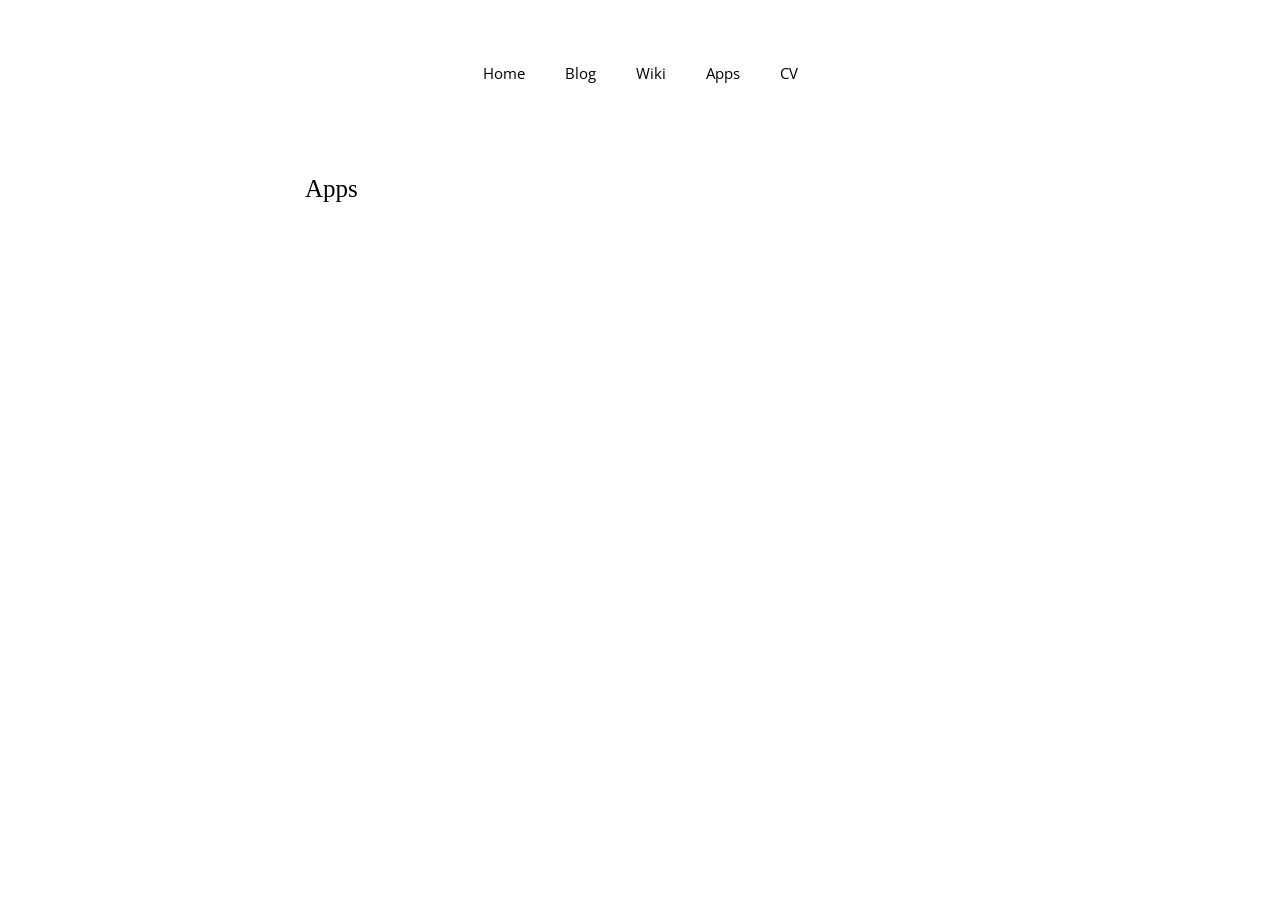
<file: index.html>
<!doctype html><html lang=en-us><head><meta name=generator content="Hugo 0.157.0"><meta charset=utf-8><meta name=HandheldFriendly content="True"><meta name=MobileOptimized content="320"><meta name=viewport content="width=device-width,initial-scale=1"><meta name=referrer content="no-referrer"><meta name=description content="Personal blog and website"><link href="https://fonts.googleapis.com/css?family=Open+Sans:400|Old+Standard+TT:400&display=swap" rel=stylesheet media=print type=text/css onload='this.media="all"'><title>Brandon Risberg</title><link rel=canonical href=https://brisberg.dev/><style>*{border:0;font:inherit;font-size:100%;vertical-align:baseline;margin:0;padding:0;color:#000;text-decoration-skip:ink}body{font-family:open sans,myriad pro,Myriad,sans-serif;font-size:17px;line-height:160%;color:#1d1313;max-width:700px;margin:auto}p{margin:20px 0}a img{border:none}img{margin:10px auto;max-width:100%;display:block}.left-justify{float:left}.right-justify{float:right}pre,code{font:12px Consolas,liberation mono,Menlo,Courier,monospace;background-color:#f7f7f7}code{font-size:12px;padding:4px}pre{margin-top:0;margin-bottom:16px;word-wrap:normal;padding:16px;overflow:auto;font-size:85%;line-height:1.45}pre>code{padding:0;margin:0;font-size:100%;word-break:normal;white-space:pre;background:0 0;border:0}pre code{display:inline;padding:0;margin:0;overflow:visible;line-height:inherit;word-wrap:normal;background-color:initial;border:0}pre code::before,pre code::after{content:normal}em,q,em,dfn{font-style:italic}.sans,html .gist .gist-file .gist-meta{font-family:open sans,myriad pro,Myriad,sans-serif}.mono,pre,code,tt,p code,li code{font-family:Menlo,Monaco,andale mono,lucida console,courier new,monospace}.heading,.serif,h1,h2,h3{font-family:old standard tt,serif}strong{font-weight:600}q:before{content:"\201C"}q:after{content:"\201D"}del,s{text-decoration:line-through}blockquote{font-family:old standard tt,serif;text-align:center;padding:50px}blockquote p{display:inline-block;font-style:italic}blockquote:before,blockquote:after{font-family:old standard tt,serif;content:'\201C';font-size:35px;color:#403c3b}blockquote:after{content:'\201D'}hr{width:40%;height:1px;background:#403c3b;margin:25px auto}h1{font-size:35px}h2{font-size:28px}h3{font-size:22px;margin-top:18px}h1 a,h2 a,h3 a{text-decoration:none}h1,h2{margin-top:28px}#sub-header,.date{color:#403c3b;font-size:13px}#sub-header{margin:0 4px}#nav h1 a{font-size:35px;color:#1d1313;line-height:120%}.posts_listing a,#nav a{text-decoration:none}li{margin-left:20px}ul li{margin-left:5px}ul li{list-style-type:none}ul li:before{content:"\00BB \0020"}#nav ul li:before,.posts_listing li:before{content:'';margin-right:0}#content{text-align:left;width:100%;font-size:15px;padding:60px 0 80px}#content h1,#content h2{margin-bottom:5px}#content h2{font-size:25px}#content .entry-content{margin-top:15px}#content .date{margin-left:3px}#content h1{font-size:30px}.highlight{margin:10px 0}.posts_listing{margin:0 0 50px}.posts_listing li{margin:0 0 25px 15px}.posts_listing li a:hover,#nav a:hover{text-decoration:underline}#nav{text-align:center;position:static;margin-top:60px}#nav ul{display:table;margin:8px auto 0}#nav li{list-style-type:none;display:table-cell;font-size:15px;padding:0 20px}#links{display:flex;justify-content:space-between;margin:50px 0 0}#links :nth-child(1){margin-right:.5em}#links :nth-child(2){margin-left:.5em}#not-found{text-align:center}#not-found a{font-family:old standard tt,serif;font-size:200px;text-decoration:none;display:inline-block;padding-top:225px}@media(max-width:750px){body{padding-left:20px;padding-right:20px}#nav h1 a{font-size:28px}#nav li{font-size:13px;padding:0 15px}#content{margin-top:0;padding-top:50px;font-size:14px}#content h1{font-size:25px}#content h2{font-size:22px}.posts_listing li div{font-size:12px}}@media(max-width:400px){body{padding-left:20px;padding-right:20px}#nav h1 a{font-size:22px}#nav li{font-size:12px;padding:0 10px}#content{margin-top:0;padding-top:20px;font-size:12px}#content h1{font-size:20px}#content h2{font-size:18px}.posts_listing li div{font-size:12px}}@media(prefers-color-scheme:dark){*,#nav h1 a{color:#fdfdfd}body{background:#121212}pre,code{background-color:#262626}#sub-header,.date{color:#bababa}hr{background:#ebebeb}}</style><link rel=alternate type=application/rss+xml href=https://brisberg.dev/index.xml title="Brandon Risberg"></head><body><section id=nav><h1><a class=h-card href=/></a></h1><ul><li><a href=/>Home</a></li><li><a href=https://blog.brisberg.dev>Blog</a></li><li><a href=https://wiki.brisberg.dev>Wiki</a></li><li><a href=/apps/>Apps</a></li><li><a href=/cv.pdf>CV</a></li></ul></section><section id=content><ul class=posts_listing><li><h2><a href=https://brisberg.dev/apps/>Apps</a></h2><div class=date></div></li></ul></section></body></html>
</file>
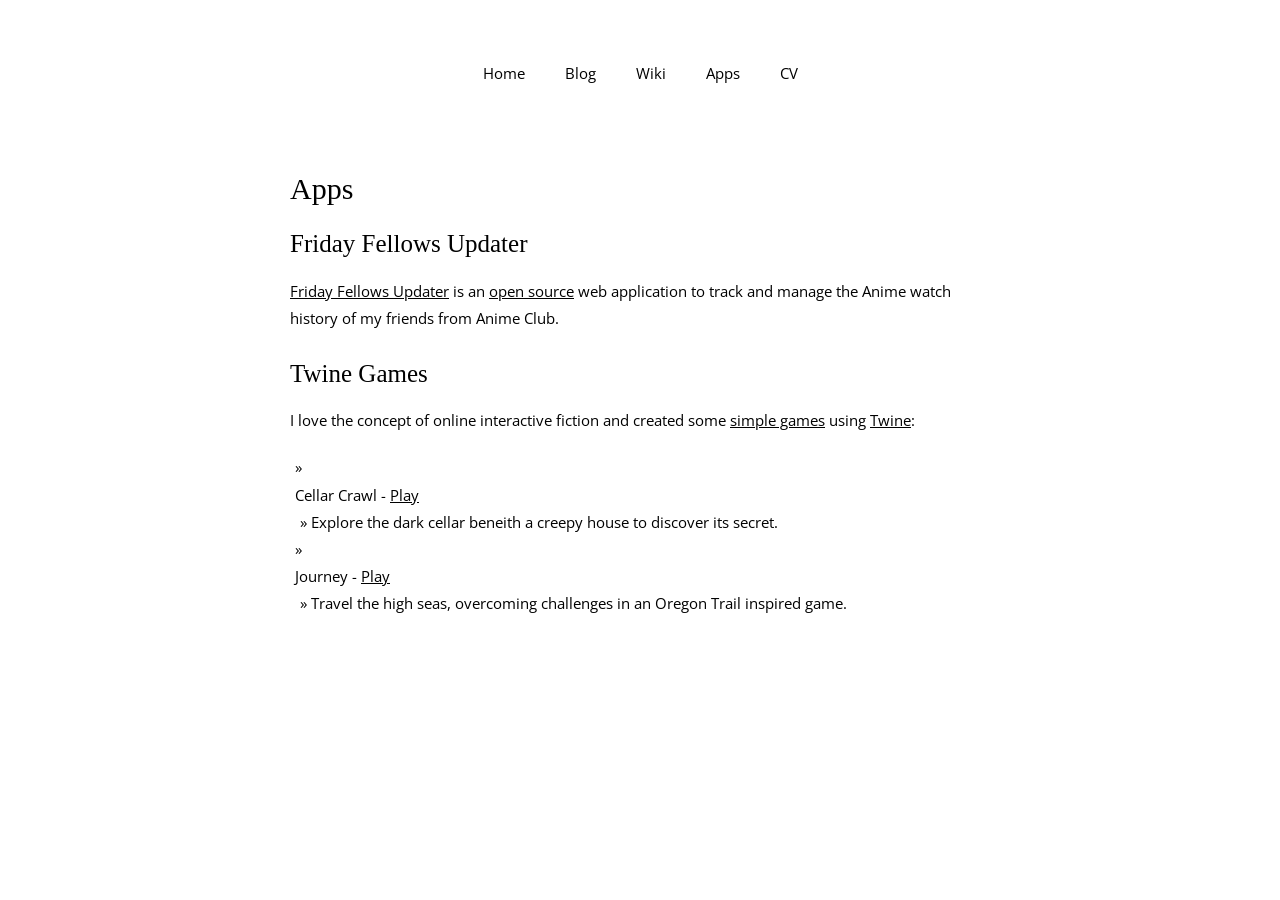
<file: apps/index.html>
<!doctype html><html lang=en-us><head><meta charset=utf-8><meta name=HandheldFriendly content="True"><meta name=MobileOptimized content="320"><meta name=viewport content="width=device-width,initial-scale=1"><meta name=referrer content="no-referrer"><meta name=description content="Live Applications I develop and maintain"><link href="https://fonts.googleapis.com/css?family=Open+Sans:400|Old+Standard+TT:400&display=swap" rel=stylesheet media=print type=text/css onload='this.media="all"'><title>Apps</title><link rel=canonical href=https://brisberg.dev/apps/><style>*{border:0;font:inherit;font-size:100%;vertical-align:baseline;margin:0;padding:0;color:#000;text-decoration-skip:ink}body{font-family:open sans,myriad pro,Myriad,sans-serif;font-size:17px;line-height:160%;color:#1d1313;max-width:700px;margin:auto}p{margin:20px 0}a img{border:none}img{margin:10px auto;max-width:100%;display:block}.left-justify{float:left}.right-justify{float:right}pre,code{font:12px Consolas,liberation mono,Menlo,Courier,monospace;background-color:#f7f7f7}code{font-size:12px;padding:4px}pre{margin-top:0;margin-bottom:16px;word-wrap:normal;padding:16px;overflow:auto;font-size:85%;line-height:1.45}pre>code{padding:0;margin:0;font-size:100%;word-break:normal;white-space:pre;background:0 0;border:0}pre code{display:inline;padding:0;margin:0;overflow:visible;line-height:inherit;word-wrap:normal;background-color:initial;border:0}pre code::before,pre code::after{content:normal}em,q,em,dfn{font-style:italic}.sans,html .gist .gist-file .gist-meta{font-family:open sans,myriad pro,Myriad,sans-serif}.mono,pre,code,tt,p code,li code{font-family:Menlo,Monaco,andale mono,lucida console,courier new,monospace}.heading,.serif,h1,h2,h3{font-family:old standard tt,serif}strong{font-weight:600}q:before{content:"\201C"}q:after{content:"\201D"}del,s{text-decoration:line-through}blockquote{font-family:old standard tt,serif;text-align:center;padding:50px}blockquote p{display:inline-block;font-style:italic}blockquote:before,blockquote:after{font-family:old standard tt,serif;content:'\201C';font-size:35px;color:#403c3b}blockquote:after{content:'\201D'}hr{width:40%;height:1px;background:#403c3b;margin:25px auto}h1{font-size:35px}h2{font-size:28px}h3{font-size:22px;margin-top:18px}h1 a,h2 a,h3 a{text-decoration:none}h1,h2{margin-top:28px}#sub-header,.date{color:#403c3b;font-size:13px}#sub-header{margin:0 4px}#nav h1 a{font-size:35px;color:#1d1313;line-height:120%}.posts_listing a,#nav a{text-decoration:none}li{margin-left:20px}ul li{margin-left:5px}ul li{list-style-type:none}ul li:before{content:"\00BB \0020"}#nav ul li:before,.posts_listing li:before{content:'';margin-right:0}#content{text-align:left;width:100%;font-size:15px;padding:60px 0 80px}#content h1,#content h2{margin-bottom:5px}#content h2{font-size:25px}#content .entry-content{margin-top:15px}#content .date{margin-left:3px}#content h1{font-size:30px}.highlight{margin:10px 0}.posts_listing{margin:0 0 50px}.posts_listing li{margin:0 0 25px 15px}.posts_listing li a:hover,#nav a:hover{text-decoration:underline}#nav{text-align:center;position:static;margin-top:60px}#nav ul{display:table;margin:8px auto 0}#nav li{list-style-type:none;display:table-cell;font-size:15px;padding:0 20px}#links{display:flex;justify-content:space-between;margin:50px 0 0}#links :nth-child(1){margin-right:.5em}#links :nth-child(2){margin-left:.5em}#not-found{text-align:center}#not-found a{font-family:old standard tt,serif;font-size:200px;text-decoration:none;display:inline-block;padding-top:225px}@media(max-width:750px){body{padding-left:20px;padding-right:20px}#nav h1 a{font-size:28px}#nav li{font-size:13px;padding:0 15px}#content{margin-top:0;padding-top:50px;font-size:14px}#content h1{font-size:25px}#content h2{font-size:22px}.posts_listing li div{font-size:12px}}@media(max-width:400px){body{padding-left:20px;padding-right:20px}#nav h1 a{font-size:22px}#nav li{font-size:12px;padding:0 10px}#content{margin-top:0;padding-top:20px;font-size:12px}#content h1{font-size:20px}#content h2{font-size:18px}.posts_listing li div{font-size:12px}}@media(prefers-color-scheme:dark){*,#nav h1 a{color:#fdfdfd}body{background:#121212}pre,code{background-color:#262626}#sub-header,.date{color:#bababa}hr{background:#ebebeb}}</style></head><body><section id=nav><h1><a class=h-card href=/></a></h1><ul><li><a href=/>Home</a></li><li><a href=https://blog.brisberg.dev>Blog</a></li><li><a href=https://wiki.brisberg.dev>Wiki</a></li><li><a href=/apps/>Apps</a></li><li><a href=/cv.pdf>CV</a></li></ul></section><section id=content><h1>Apps</h1><div class=entry-content><h2 id=friday-fellows-updater>Friday Fellows Updater</h2><p><a href=https://friday-fellows.brisberg.dev>Friday Fellows Updater</a> is an <a href=https://github.com/brisberg/friday-fellows-gcf>open source</a> web application to track and manage the Anime watch history of my friends from Anime Club.</p><h2 id=twine-games>Twine Games</h2><p>I love the concept of online interactive fiction and created some <a href=https://twine.brisberg.dev>simple games</a> using <a href=https://twinery.org/>Twine</a>:</p><ul><li><h5 id=cellar-crawl---play>Cellar Crawl - <a href=https://twine.brisberg.dev/cellar-crawl>Play</a></h5><ul><li>Explore the dark cellar beneith a creepy house to discover its secret.</li></ul></li><li><h5 id=journey---play>Journey - <a href=https://twine.brisberg.dev/journey>Play</a></h5><ul><li>Travel the high seas, overcoming challenges in an Oregon Trail inspired game.</li></ul></li></ul></div><div id=links></div></section></body></html>
</file>
